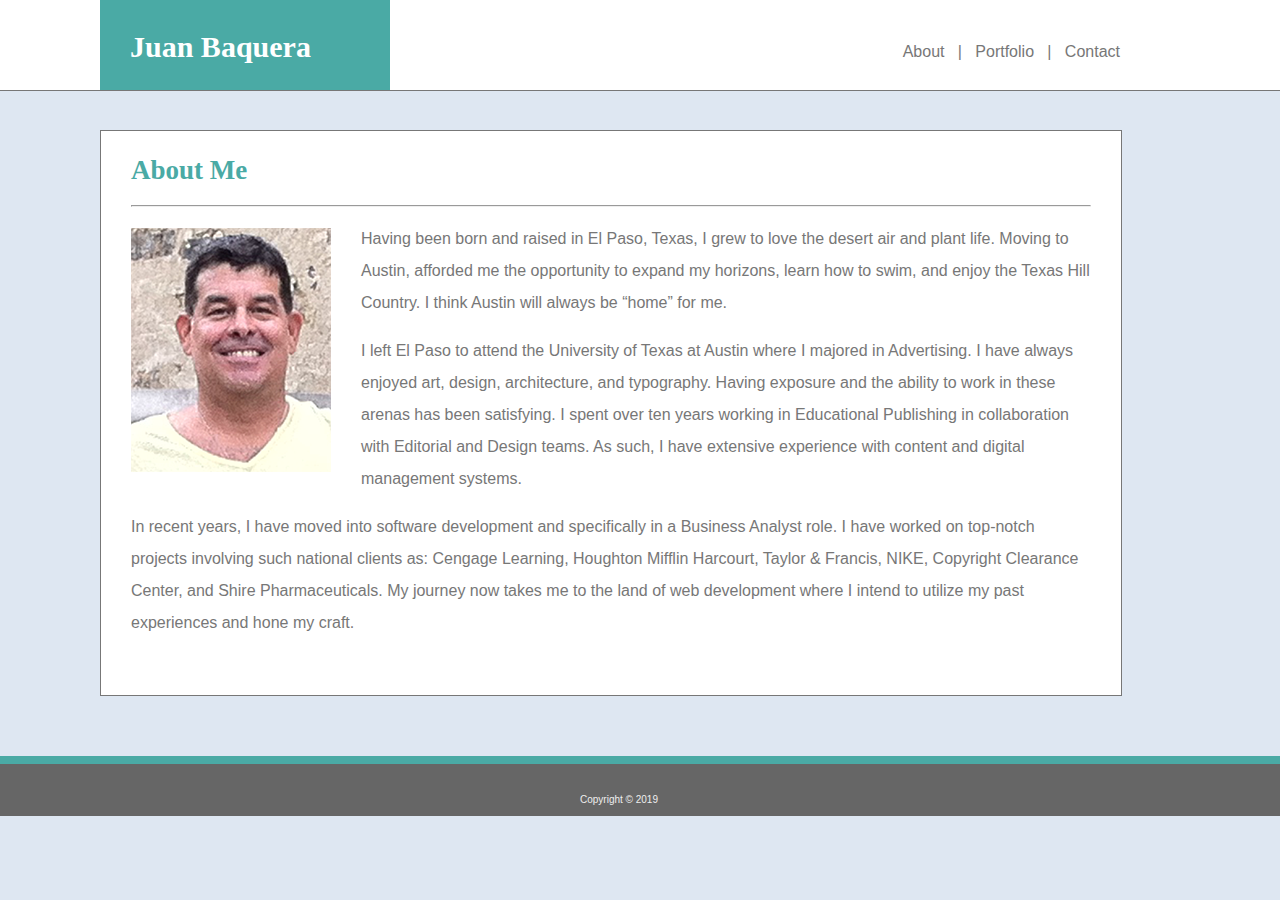
<file: index.html>
<!DOCTYPE html>
<html lang="en">
    <head>
        <meta charset="UTF-8">
        <meta name="viewport" content="width=device-width, initial-scale=1.0">
        <meta http-equiv="X-UA-Compatible" content="ie=edge">
        <title>JBaquera Bio Page</title>
        <link rel="stylesheet"  href="./assets/css/style.css">
    </head>

    <body>
        <!--Start of Page Navigation section-->
        <div class="mainHeader">
            <div class="pageNav">
                <div class="headerName">
                    <h1>Juan Baquera</h1>
                </div>
    
                <div class="navText">
                    <p><a href="index.html">About</a> &nbsp; | &nbsp; <a href="portfolio.html">Portfolio</a> &nbsp; | &nbsp; <a href="contact.html">Contact</a></p>
                </div>
            </div>
            <div class="headerRule">
            </div>
        </div>
        <!--End of Page Navigation section-->

        <!--Start of Main Text section for "About Me" page-->
        <div class="pageWrapper"> 
                <h2>About Me</h2>

                <hr>

                <img src="./assets/images/JB Git Profile.png" 
                    alt="Headshot photo of Juan Baquera" 
                    title="Photo of Juan Baquera"
                    align="left"
                    width="200px" 
                    height="244px" />
                <p>
                    Having been born and raised in El Paso, Texas, I grew to love the desert air and plant life. Moving to Austin, afforded me the opportunity to expand my horizons, learn how to swim, and enjoy the Texas Hill Country. I think Austin will always be &#8220;home&#8221; for me.
                </p>
                <p>
                    I left El Paso to attend the University of Texas at Austin where I majored in Advertising. I have always enjoyed art, design, architecture, and typography. Having exposure and the ability to work in these arenas has been satisfying. I spent over ten years working in Educational Publishing in collaboration with Editorial and Design teams. As such, I have extensive experience with content and digital management systems.
                </p>
                <p>
                    In recent years, I have moved into software development and specifically in a Business Analyst role. I have worked on top-notch projects involving such national clients as: Cengage Learning, Houghton Mifflin Harcourt, Taylor & Francis, NIKE, Copyright Clearance Center, and Shire Pharmaceuticals. My journey now takes me to the land of web development where I intend to utilize my past experiences and hone my craft.
                </p>

        </div>
        <!--End of Main Text section for "About Me" page-->

        <!--Start of Page Footer section-->
        <div class="footer">
            <div class="footerRule">
            </div>
            <div class="footerText">
            Copyright &#169; 2019
            </div>
        </div>
        <!--End of Page Footer section-->
        
    </body>
</html>
</file>
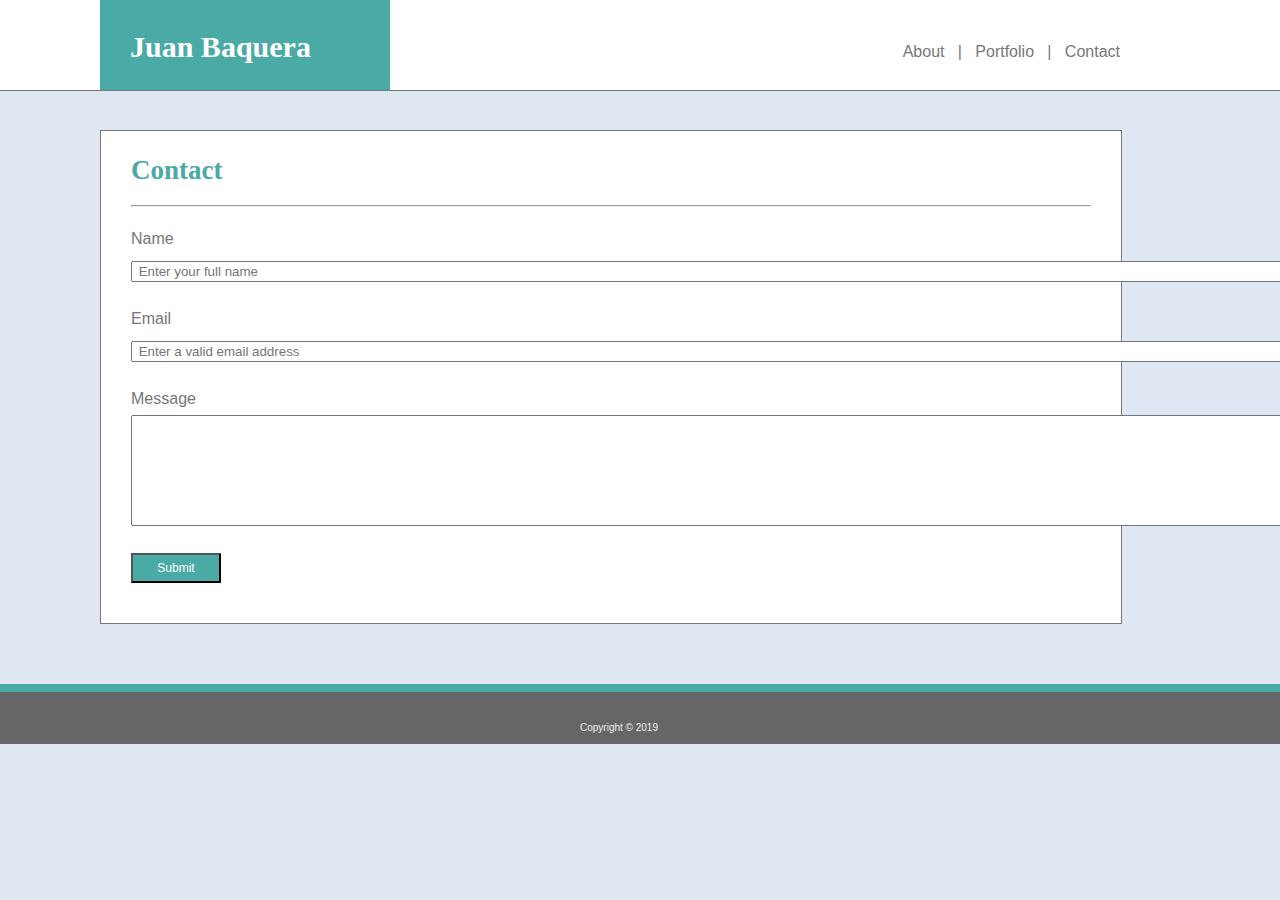
<file: contact.html>
<!DOCTYPE html>
<html lang="en">
    <head>
        <meta charset="UTF-8">
        <meta name="viewport" content="width=device-width, initial-scale=1.0">
        <meta http-equiv="X-UA-Compatible" content="ie=edge">
        <title>JBaquera Contact Page</title>
        <link rel="stylesheet"  href="./assets/css/style.css">
    </head>

    <body>
        <!--Start of Page Navigation section-->
        <div class="mainHeader">
            <div class="pageNav">
                <div class="headerName">
                    <h1>Juan Baquera</h1>
                </div>
    
                <div class="navText">
                    <p><a href="index.html">About</a> &nbsp; | &nbsp; <a href="portfolio.html">Portfolio</a> &nbsp; | &nbsp; <a href="contact.html">Contact</a></p>
                </div>
            </div>
            <div class="headerRule">
            </div>
        </div>
        <!--End of Page Navigation section-->

        <!--Start of Main Text section for "About Me" page-->
        <div class="pageWrapper"> 
                <h2>Contact</h2>

                <hr>
                <form>
                    <p>
                    <label for="email">Name
                    </label>
                    <br />
                    <input type="text" name="name"
                    size="159" maxlength="100"
                    placeholder="&nbsp;Enter your full name" />
                    </p>

                    <p>
                    <label for="email">Email
                    </label>
                    <br />
                    <input type="text" name="email"
                    size="159" maxlength="100"
                    placeholder="&nbsp;Enter a valid email address" />
                    </p>

                    <p>
                    <label for="message">Message
                    </label>
                    <br />
                    <textarea rows="7" cols="157" id="message">
                    </textarea>
                    </p>

                    <input class="submit" type="submit" value="Submit" />
                </form> 
        </div>
        <!--End of Main Text section for "About Me" page-->

        <!--Start of Page Footer section-->
        <div class="footer">
            <div class="footerRule">
            </div>
            <div class="footerText">
            Copyright &#169; 2019
            </div>
        </div>
        <!--End of Page Footer section-->
        
    </body>
</html>
</file>
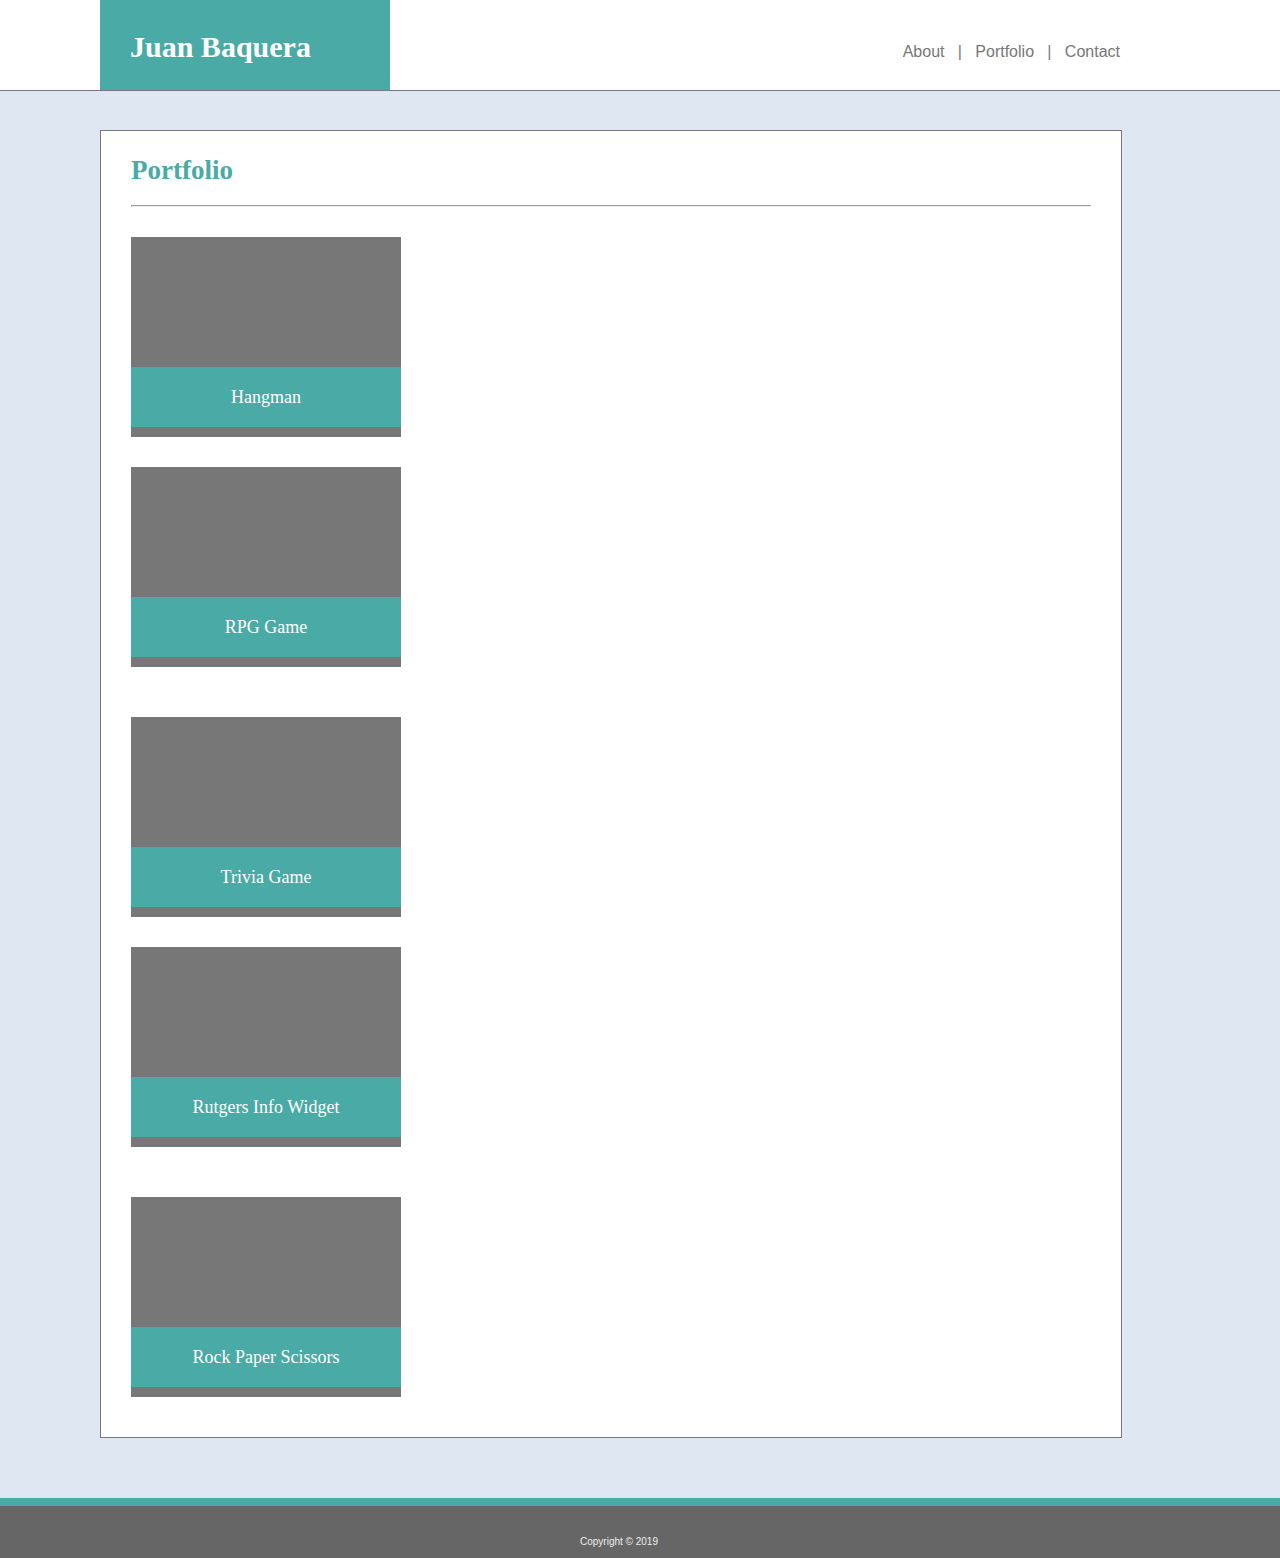
<file: portfolio.html>
<!DOCTYPE html>
<html lang="en">
    <head>
        <meta charset="UTF-8">
        <meta name="viewport" content="width=device-width, initial-scale=1.0">
        <meta http-equiv="X-UA-Compatible" content="ie=edge">
        <title>JBaquera Portfolio Page</title>
        <link rel="stylesheet"  href="./assets/css/style.css">
    </head>

    <body>
        <!--Start of Page Navigation section-->
        <div class="mainHeader">
            <div class="pageNav">
                <div class="headerName">
                    <h1>Juan Baquera</h1>
                </div>
    
                <div class="navText">
                    <p><a href="index.html">About</a> &nbsp; | &nbsp; <a href="portfolio.html">Portfolio</a> &nbsp; | &nbsp; <a href="contact.html">Contact</a></p>
                </div>
            </div>
            <div class="headerRule">
            </div>
        </div>
        <!--End of Page Navigation section-->

        <!--Start of Main Text section for "About Me" page-->
        <div class="pageWrapper"> 
            <h2>Portfolio</h2>
                
            <hr>

        
            <div class="hangman">
                <!--  <img src="./assets/images/hangman art.jpg" alt="Hangman imagery">  -->
                <div class="hangmanCaption">
                    Hangman
                </div>
            </div>
            
            
            <div class="rpgGame">
                <!-- <img src="./assets/images/hangman art.jpg"> -->
                <div class="rpgGameCaption">
                    RPG Game
                </div>
            </div>
                
            <div class="triviaGame">
                <!-- <img src="./assets/images/hangman art.jpg"> -->
                <div class="triviaGameCaption">
                    Trivia Game
                </div>
            </div>

            <div class="rutgersInfo">
                <!-- <img src="./assets/images/hangman art.jpg"> -->
                <div class="rutgersInfoCaption">
                    Rutgers Info Widget
                </div>
            </div>

            <div class="rockPaper">
                <!-- <img src="./assets/images/hangman art.jpg"> -->
                <div class="rockPaperCaption">
                    Rock Paper Scissors
                </div>
            </div>

        </div>  
        <!--End of Main Text section for "About Me" page-->

        <!--Start of Page Footer section-->
        <div class="footer">
            <div class="footerRule">
            </div>
            <div class="footerText">
            Copyright &#169; 2019
            </div>
        </div>

    </div>
        <!--End of Page Footer section-->
        
    </body>
</html>
</file>
<file: assets/css/style.css>
body {
    background: rgb(222, 231, 242);
    top: 0;
    left: 0;
    margin: 0;
}


/* Start of Page Navigation area styles */
h1 {
    font-size: 30px;    
    font-family: Georgia, Times, 'Times New Roman', serif;
    text-align: center;
    color: white;
    float: left;
}

a:link {
    color: #777777;
    text-decoration: none;
}

a:visited {
    color: cadetblue;
}

a:hover {
    color: orange;
    text-decoration: underline;
    background-color: bisque;
}

a:active {
    color: darkolivegreen;
}

.mainHeader {
    background-color: white;
    height: 90px;
    width: 100%;
    clear: both;
    top: 0;
    left: 0;
}

.pageNav {
    background-color: white;
    height: 90px;
    width: 100%;
    clear: both;
    top: 0;
    left: 0;
    margin-left: 100px;
    width: 1020px;
}

.headerName {
    width: 250px;
    height: 70px;
    background-color: #4aaaa5;
    color: antiquewhite;
    padding: 10px 10px 10px 30px;
    float: left;
    margin: auto;
    text-align: center;
}

.navText {
    font-size: 16px;
    font-family: Arial, Helvetica, sans-serif;
    text-align: right;
    padding-top: 20px;
    float: right;
/*    color: aliceblue; */
}

.headerRule {
    background-color: #777777;
    height: 1px;
    width: 100%; 
}

/* End of Page Navigation area styles */


/* Start of Main Text area styles */
h2 {
    font-size: 27px;
    line-height: 24px;
    font-family: Georgia, Times, 'Times New Roman', serif;
    text-align: left;
    color: #4aaaa5; 
}

hr { 
    display: block;
    margin-top: 0.5em;
    margin-bottom: 0.5em;
    margin-left: auto;
    margin-right: auto;
} 

img {
    padding-right: 30px;
    padding-bottom: 30px;
    padding-top: 13px;
}

p {
    font-size: 16px;
    line-height: 32px;
    font-family: Verdana, Geneva, Tahoma, sans-serif;
    text-align: left;
    color: #777777;   
}

.pageWrapper {
    border: 1px solid #777777;
    background-color: white;
    width: 960px;
    padding: 5px 30px 40px 30px;
    margin-top: 40px;
    margin-left: 100px;
    margin-bottom: 40px;
    clear: both;
}

/* Contact page styles */
.submit {
    background-color: #4aaaa5;
    width: 90px;
    height: 30px;
    color: white;
    font-size: 12px;
    font-family: Verdana, Geneva, Tahoma, sans-serif;
}


/* Portfolio page styles */
.hangman {
    width: 270px;
    height: 200px;
    background-color: #777777;
    margin-top: 30px;
}

.hangmanCaption {
    width: 270px;
    height: 40px;
    background-color: #4aaaa5;
    color: white;
    font-size: 18px;
    font-family: Georgia, 'Times New Roman', Times, serif;
    text-align: center;
    padding-top: 20px;
    float: left;
    margin-top: 130px;
}


.rpgGame {
    width: 270px;
    height: 200px;
    background-color: #777777;
    margin-top: 30px;
}

.rpgGameCaption {
    width: 270px;
    height: 40px;
    background-color: #4aaaa5;
    color: white;
    font-size: 18px;
    font-family: Georgia, 'Times New Roman', Times, serif;
    text-align: center;
    padding-top: 20px;
    float: left;
    margin-top: 130px;
}

.triviaGame {
    width: 270px;
    height: 200px;
    background-color: #777777;
    margin-top: 50px;
}

.triviaGameCaption {
    width: 270px;
    height: 40px;
    background-color: #4aaaa5;
    color: white;
    font-size: 18px;
    font-family: Georgia, 'Times New Roman', Times, serif;
    text-align: center;
    padding-top: 20px;
    float: left;
    margin-top: 130px;
}


.rutgersInfo {
    width: 270px;
    height: 200px;
    background-color: #777777;
    margin-top: 30px;
}

.rutgersInfoCaption {
    width: 270px;
    height: 40px;
    background-color: #4aaaa5;
    color: white;
    font-size: 18px;
    font-family: Georgia, 'Times New Roman', Times, serif;
    text-align: center;
    padding-top: 20px;
    float: left;
    margin-top: 130px;
}


.rockPaper {
    width: 270px;
    height: 200px;
    background-color: #777777;
    margin-top: 50px;
}

.rockPaperCaption {
    width: 270px;
    height: 40px;
    background-color: #4aaaa5;
    color: white;
    font-size: 18px;
    font-family: Georgia, 'Times New Roman', Times, serif;
    text-align: center;
    padding-top: 20px;
    float: left;
    margin-top: 130px;
}

/* End of Main Text area styles */


/* Start of Footer styles */
.footer {
    background-color: #666666;
    height: 60px;
    width: 100%;
}

.footerRule {
    background-color: #4aaaa5;
    height: 8px;
    width: 100%;
    margin-top: 60px; 
}

.footerText {
    font-size: 10px;
    font-family: Verdana, Geneva, Tahoma, sans-serif;
    text-align: left;
    padding-left: 580px;
    padding-top: 30px;
    color: #eee;   
}
/* End of Footer styles */
</file>
